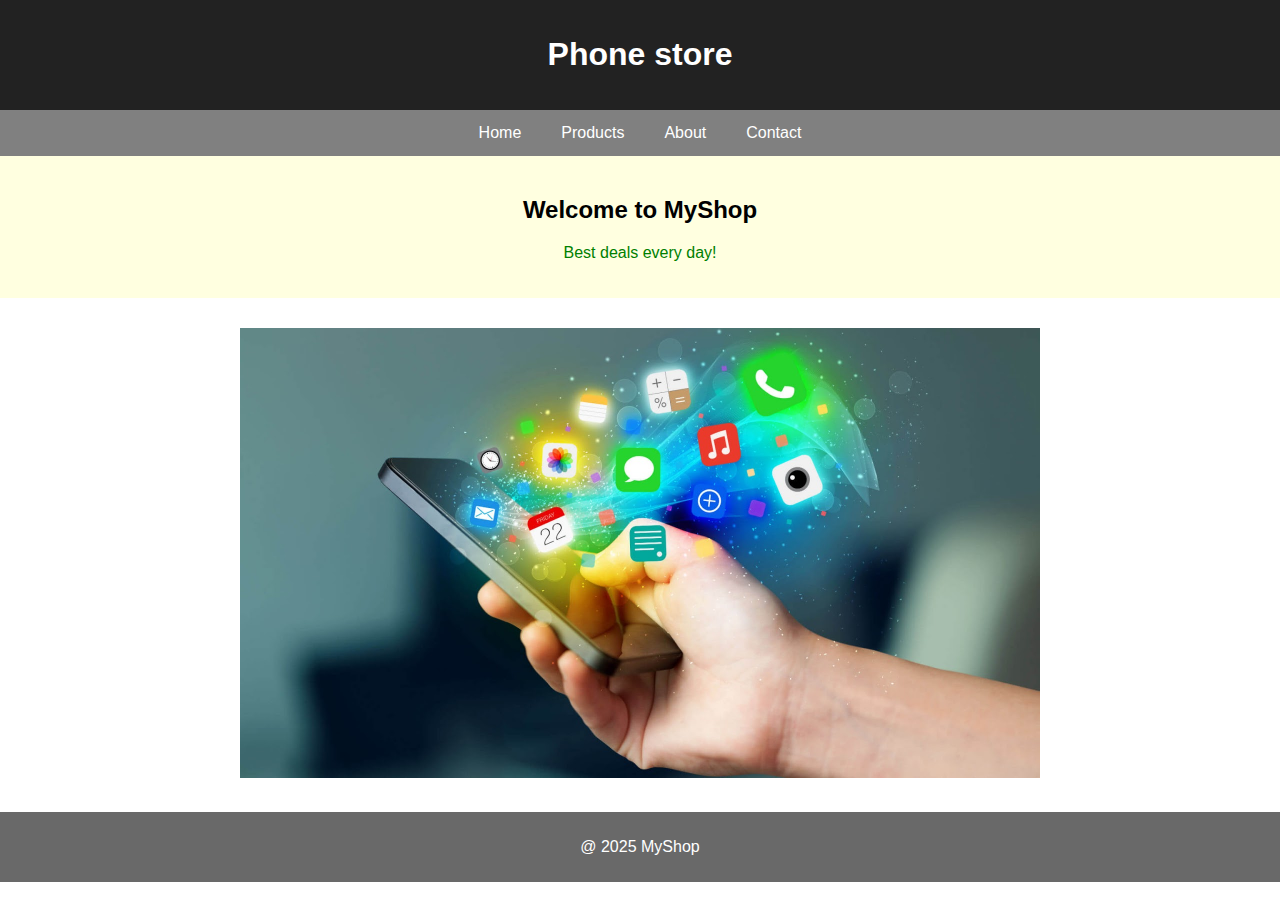
<file: Index.html>
<!DOCTYPE html>
<html>
<head>
    <title>MyShop - Home</title>
    <link rel="stylesheet" href="style.css">

    <style>
        .welcome {
            background: lightyellow;
            padding: 20px;
            text-align: center;
        }

        .home-image {
            text-align: center;
            margin: 30px 0;
        }

        .home-image img {
            width: 800px;   
            max-width: 90%;
        }
    </style>
</head>
<body>

<header>
    <h1> Phone store</h1>
</header>

<nav>
    <a href="index.html">Home</a>
    <a href="products.html">Products</a>
    <a href="aboutpage.html">About</a>
    <a href="contact.html">Contact</a>
</nav>

<div class="welcome">
    <h2>Welcome to MyShop</h2>
    <p style="color: green;">Best deals every day!</p>
</div>

<div class="home-image">
    <img src="phones.jpg" alt="Smartphones">
</div>

<footer>
    <p>@ 2025 MyShop</p>
</footer>

</body>
</html>
</file>
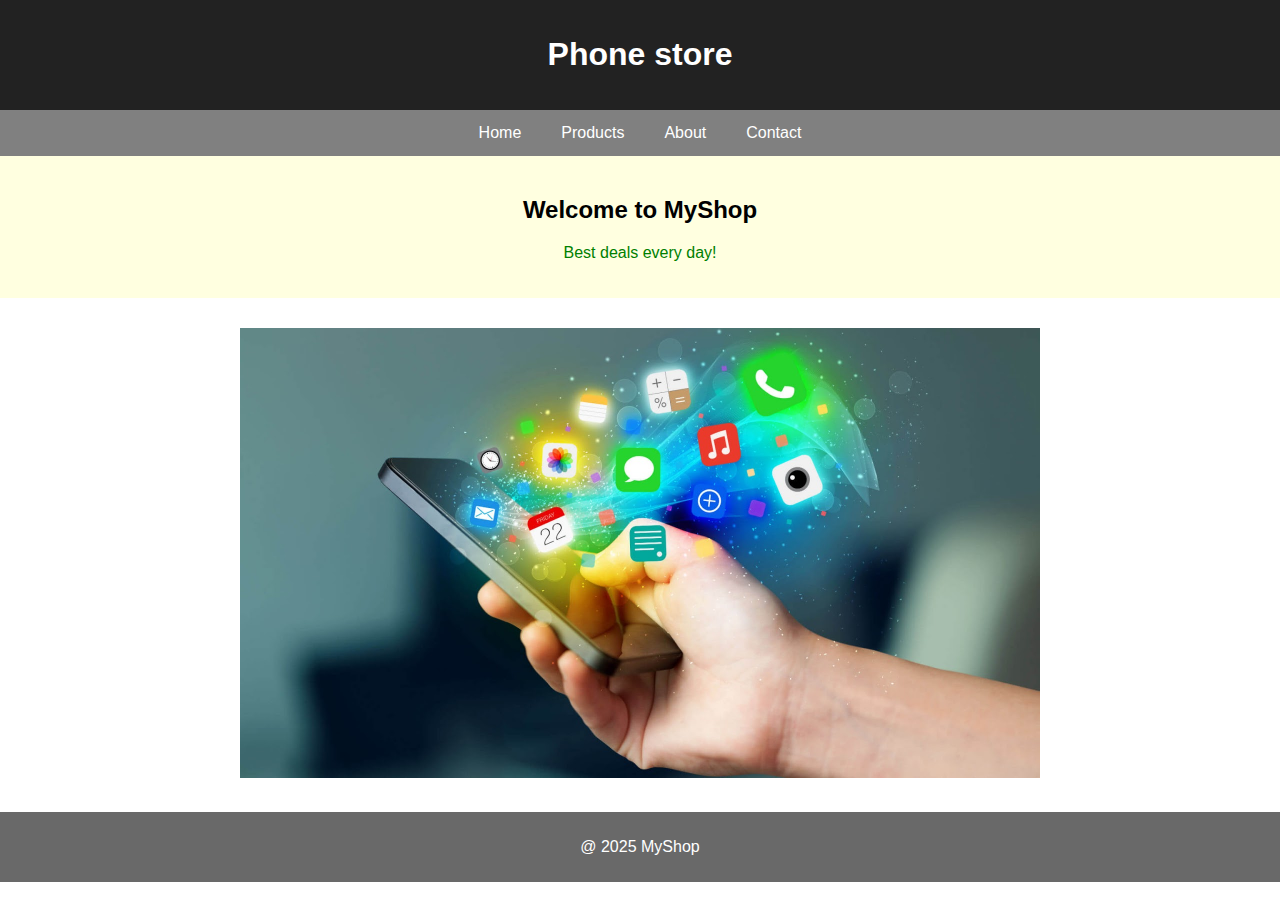
<file: index.html>
<!DOCTYPE html>
<html>
<head>
    <title>MyShop - Home</title>
    <link rel="stylesheet" href="style.css">

    <style>
        .welcome {
            background: lightyellow;
            padding: 20px;
            text-align: center;
        }

        .home-image {
            text-align: center;
            margin: 30px 0;
        }

        .home-image img {
            width: 800px;   
            max-width: 90%;
        }
    </style>
</head>
<body>

<header>
    <h1> Phone store</h1>
</header>

<nav>
    <a href="index.html">Home</a>
    <a href="products.html">Products</a>
    <a href="aboutpage.html">About</a>
    <a href="contact.html">Contact</a>
</nav>

<div class="welcome">
    <h2>Welcome to MyShop</h2>
    <p style="color: green;">Best deals every day!</p>
</div>

<div class="home-image">
    <img src="phones.jpg" alt="Smartphones">
</div>

<footer>
    <p>@ 2025 MyShop</p>
</footer>

</body>
</html>
</file>
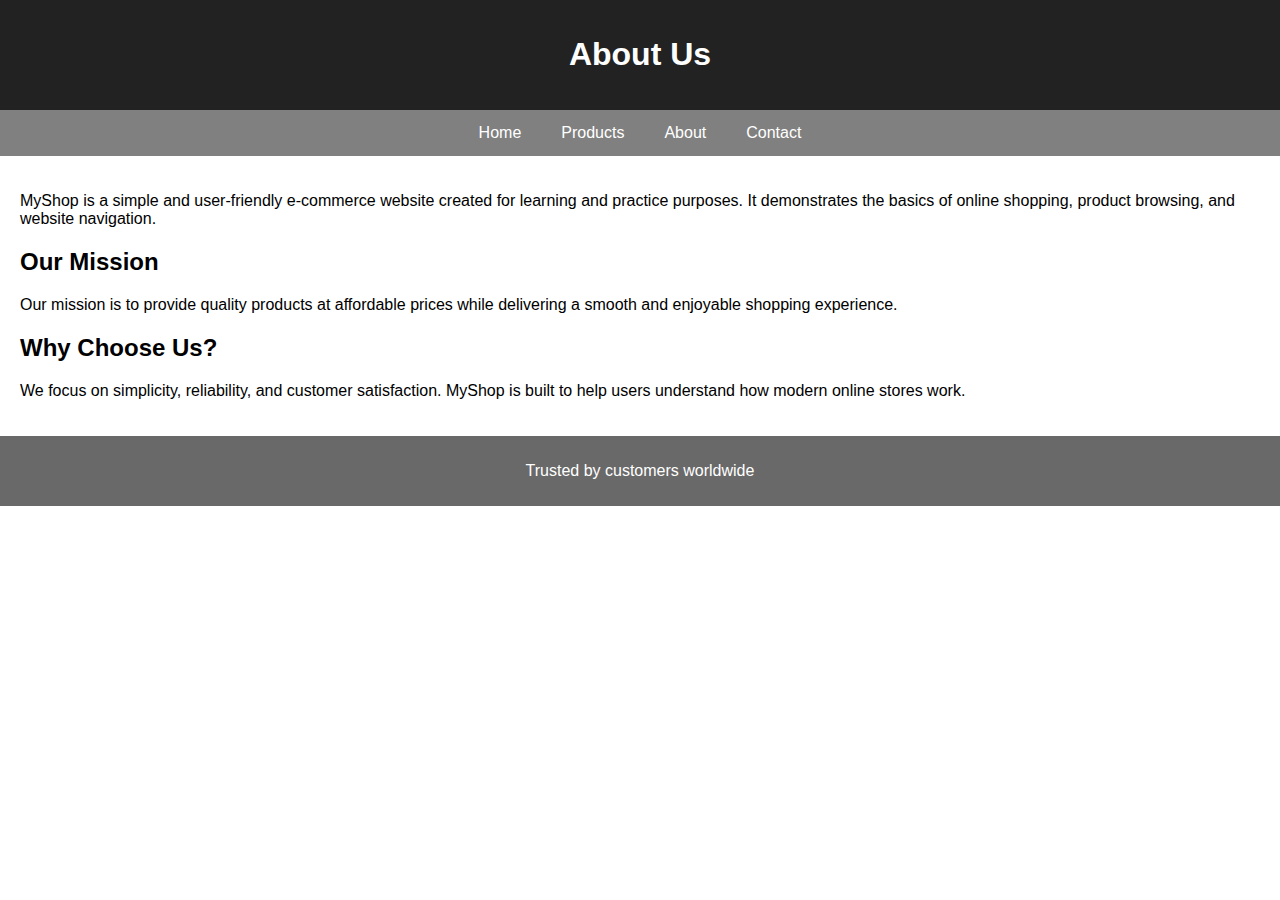
<file: aboutpage (1).html>
<!DOCTYPE html>
<html>
<head>
    <title>MyShop - About</title>
    <link rel="stylesheet" href="style.css">

    <style>
        body {
            font-family: Arial, sans-serif;
        }

       
    </style>
</head>
<body>

<header>
    <h1>About Us</h1>
</header>

<nav>
    <a href="index.html">Home</a>
    <a href="products.html">Products</a>
    <a href="aboutpage.html">About</a>
    <a href="contact.html">Contact</a>
</nav>

<div class="container about">
    <p>
        MyShop is a simple and user-friendly e-commerce website created for learning and practice purposes. 
        It demonstrates the basics of online shopping, product browsing, and website navigation.
    </p>

    <h2>Our Mission</h2>
    <p>
        Our mission is to provide quality products at affordable prices while delivering a smooth and enjoyable shopping experience.
    </p>

    <h2>Why Choose Us?</h2>
    <p>
        We focus on simplicity, reliability, and customer satisfaction. MyShop is built to help users understand how modern online stores work.
    </p>
</div>

<footer>
    <p>Trusted by customers worldwide</p>
</footer>

</body>
</html>
</file>
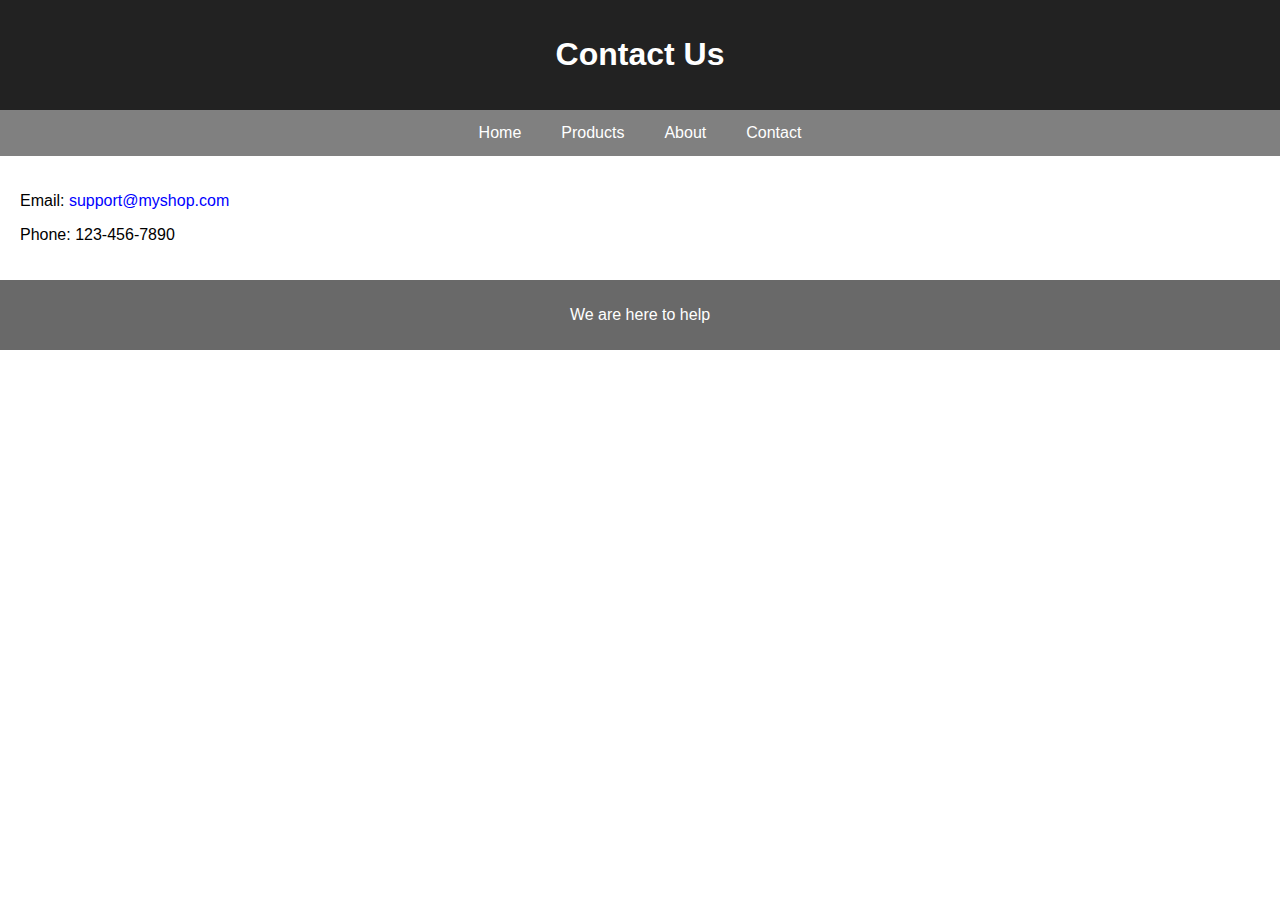
<file: contact.html>
<!DOCTYPE html>
<html>
<head>
    <title>MyShop - Contact</title>
    <link rel="stylesheet" href="style.css">
</head>
<body>

<header>
    <h1>Contact Us</h1>
</header>

<nav>
    <a href="index.html">Home</a>
    <a href="products.html">Products</a>
    <a href="aboutpage.html">About</a>
    <a href="contact.html">Contact</a>
</nav>

<div class="container">
    <p>Email: <span style="color: blue;">support@myshop.com</span></p>
    <p>Phone: 123-456-7890</p>
</div>

<footer>
    <p>We are here to help</p>
</footer>

</body>
</html>
</file>
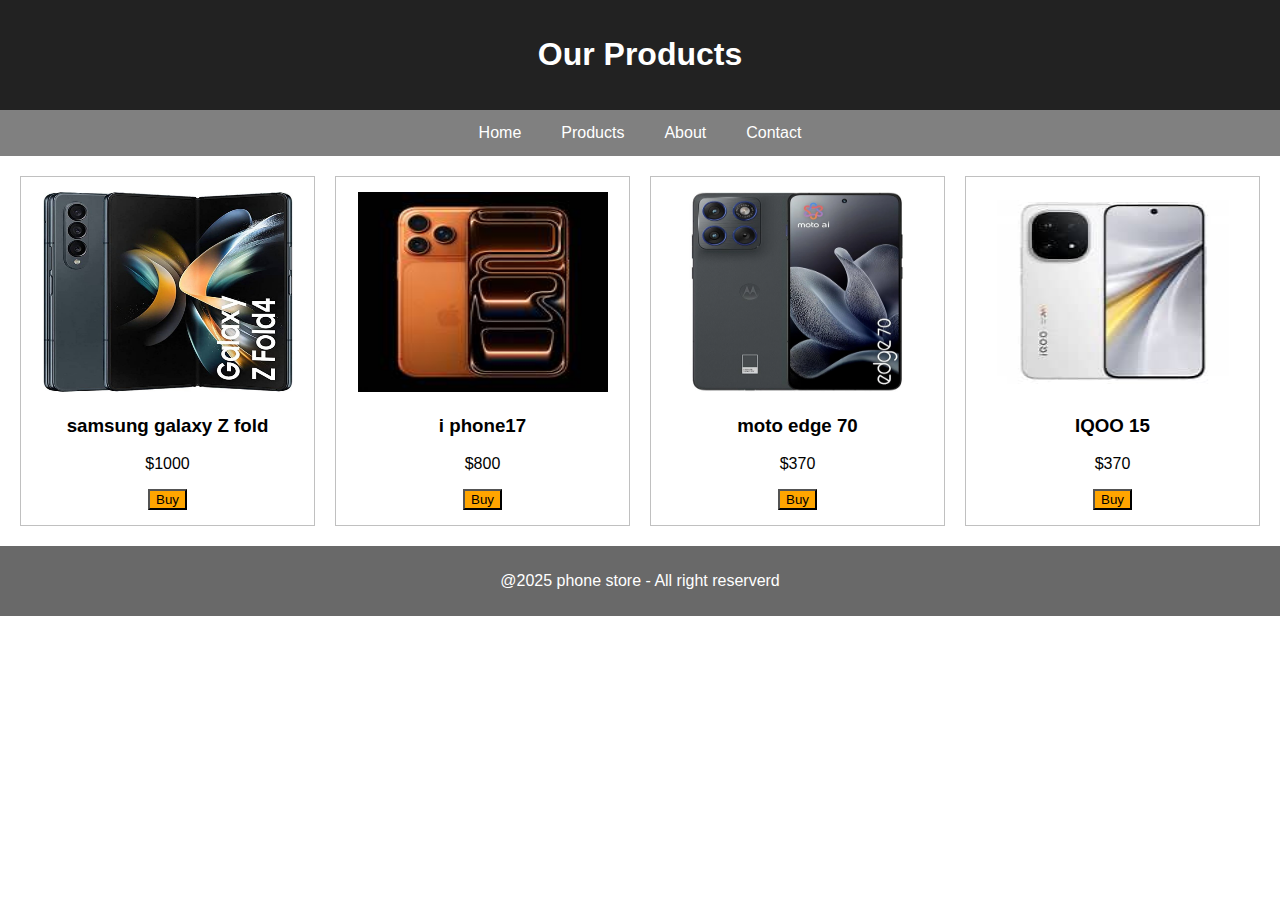
<file: products.html>
<!DOCTYPE html>
<html>
<head>
    <title>MyShop - Products</title>
    <link rel="stylesheet" href="style.css">
</head>
<body>

<header>
    <h1>Our Products</h1>
</header>

<nav>
    <a href="index.html">Home</a>
    <a href="products.html">Products</a>
    <a href="aboutpage.html">About</a>
    <a href="contact.html">Contact</a>
</nav>

<div class="container">
    <div class="products">
        <div class="card1">
            
            <img src="product1.jpg"  height="200px" width="250px">
            <h3>samsung galaxy Z fold</h3>
            <p>$1000</p>
            <button style="background: orange;">Buy</button>
        </div>
        <div class="card1">
<img src="product2.jpg"  height="200px" width="250px">
            <h3>i phone17</h3>
            <p>$800</p>
            <button style="background: orange;">Buy</button>
        </div>
        <div class="card1">
<img src="product3.webp"  height="200px" width="250px">
            <h3>moto edge 70</h3>
            <p>$370</p>
            <button style="background: orange;">Buy</button>
        </div>
        <div class="card1">
<img src="product4.jfif"  height="200px" width="250px">
            <h3>IQOO 15</h3>
            <p>$370</p>
            <button style="background: orange;">Buy</button>
        </div>
    </div>
</div>

<footer>
    <p>@2025 phone store - All right reserverd</p>
</footer>

</body>
</html>
</file>
<file: style.css>
body {
    margin: 0;
    font-family: Arial, sans-serif;
}

header {
    background: #222;
    color: white;
    padding: 15px;
    text-align: center;
}

nav {
    background-color: gray;
    display: flex;
    justify-content: center;
}

nav a {
    color: white;
    padding: 14px 20px;
    text-decoration: none;
   }
nav a:hover {
     background-color:orange;

}

.container {
    padding: 20px;
}

.products {
    display: flex;
    gap: 20px;
}

.card1 {
    border: 1px solid silver;
    padding: 15px;
    width: 300px;
    text-align: center;
}


.card1:hover {
    transform: scale(1.05);
    background: whitesmoke;
}

footer {
    background: dimgray;
    color: white;
    text-align: center;
    padding: 10px;
}
</file>
